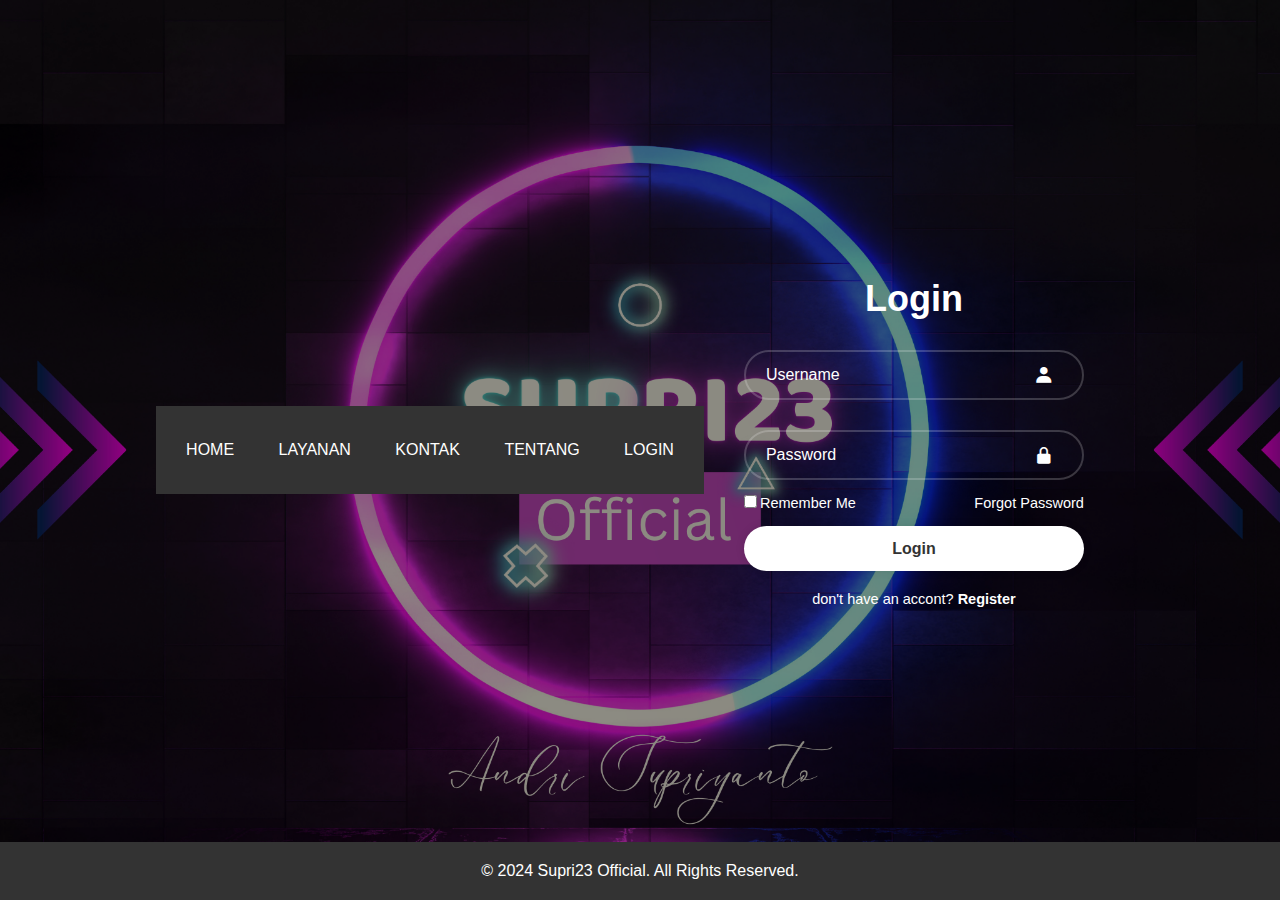
<file: Login.html>
<!DOCTYPE html>
<html lang="en">
<head>
    <meta charset="UTF-8">
    <meta name="viewport" content="width=device-width, initial-scale=1.0">
    <title>Supri23 Official</title>
    <link rel="stylesheet" href="login.css">
    <link href='https://unpkg.com/boxicons@2.1.4/css/boxicons.min.css' rel='stylesheet'>
</head>
<body class="Login">
    <header>
    </div>
    <nav>
        <ul>
            <li><a href="Branda.html">HOME</a></li>
            <li><a href="#SERVICES">LAYANAN</a></li>
            <li><a href="#CONTACT">KONTAK</a></li>
            <li><a href="#ABOUT">TENTANG</a></li>
            <li><a href="Login.html">LOGIN</a></li>
        </ul>
    </nav>
</header>
    <div class="wrapper">
        <form action="">
            <h1>Login</h1>
            <div class="input-box">
                <input type="text" placeholder="Username" required>
                <i class='bx bxs-user'></i>
            </div>
            <div class="input-box">
                <input type="password" placeholder="Password" required>
                <i class='bx bxs-lock-alt'></i>
            </div>
            <div class="remember-forget">
                <label><input type="checkbox">Remember Me</label>
                <a href="#">Forgot Password</a>
            </div>
            <button type="submit" class="btn">Login</button>
            <div class="register-link">
                <p>don't have an accont? <a href="#">Register</a></p>
            </div>
        </form>
    </div>
    <footer>
        <p>&copy; 2024 Supri23 Official. All Rights Reserved.</p>
    </footer>
</body>
</html>
</file>
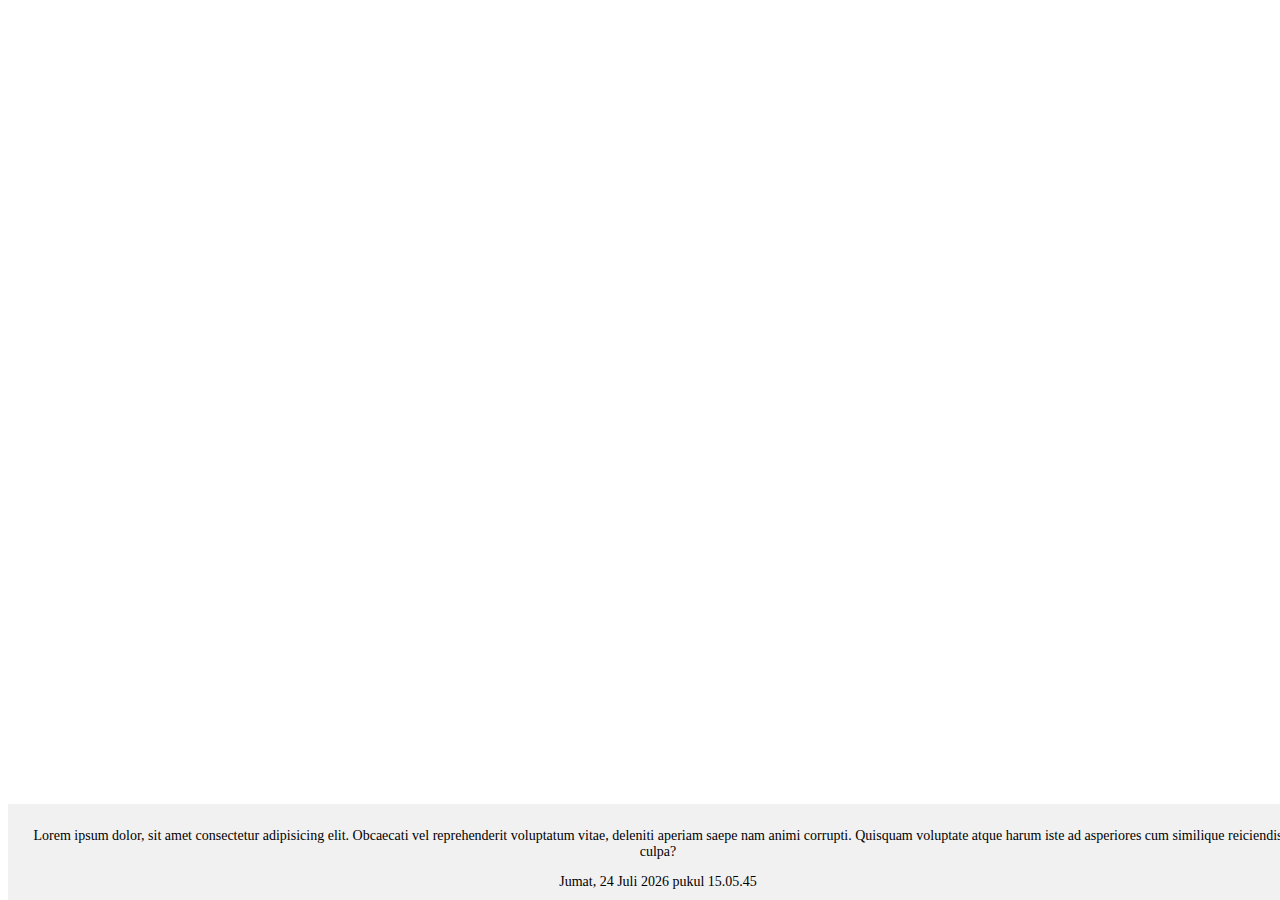
<file: Branda dan Login/footer waktu.html>
<!DOCTYPE html>
<html lang="id">
<head>
    <meta charset="UTF-8">
    <meta name="viewport" content="width=device-width, initial-scale=1.0">
    <title>Footer dengan Tanggal dan Waktu</title>
    <style>
        footer {
            position: fixed;
            bottom: 0;
            width: 100%;
            background-color: #f1f1f1;
            text-align: center;
            padding: 10px;
            font-size: 14px;
        }
    </style>
</head>
<body>
    <footer>
        <p>Lorem ipsum dolor, sit amet consectetur adipisicing elit. Obcaecati vel reprehenderit voluptatum vitae, deleniti aperiam saepe nam animi corrupti. Quisquam voluptate atque harum iste ad asperiores cum similique reiciendis culpa?</p>
        <div id="datetime"></div>
    </footer>

    <script>
        function updateDateTime() {
            const now = new Date();
            const options = {
                weekday: 'long', year: 'numeric', month: 'long', day: 'numeric', hour: '2-digit', minute: '2-digit', second: '2-digit'
            };
            document.getElementById('datetime').innerText = now.toLocaleDateString('id-ID', options);
        }

        setInterval(updateDateTime, 1000);
        updateDateTime(); // Inisialisasi awal
    </script>
</body>
</html>
</file>
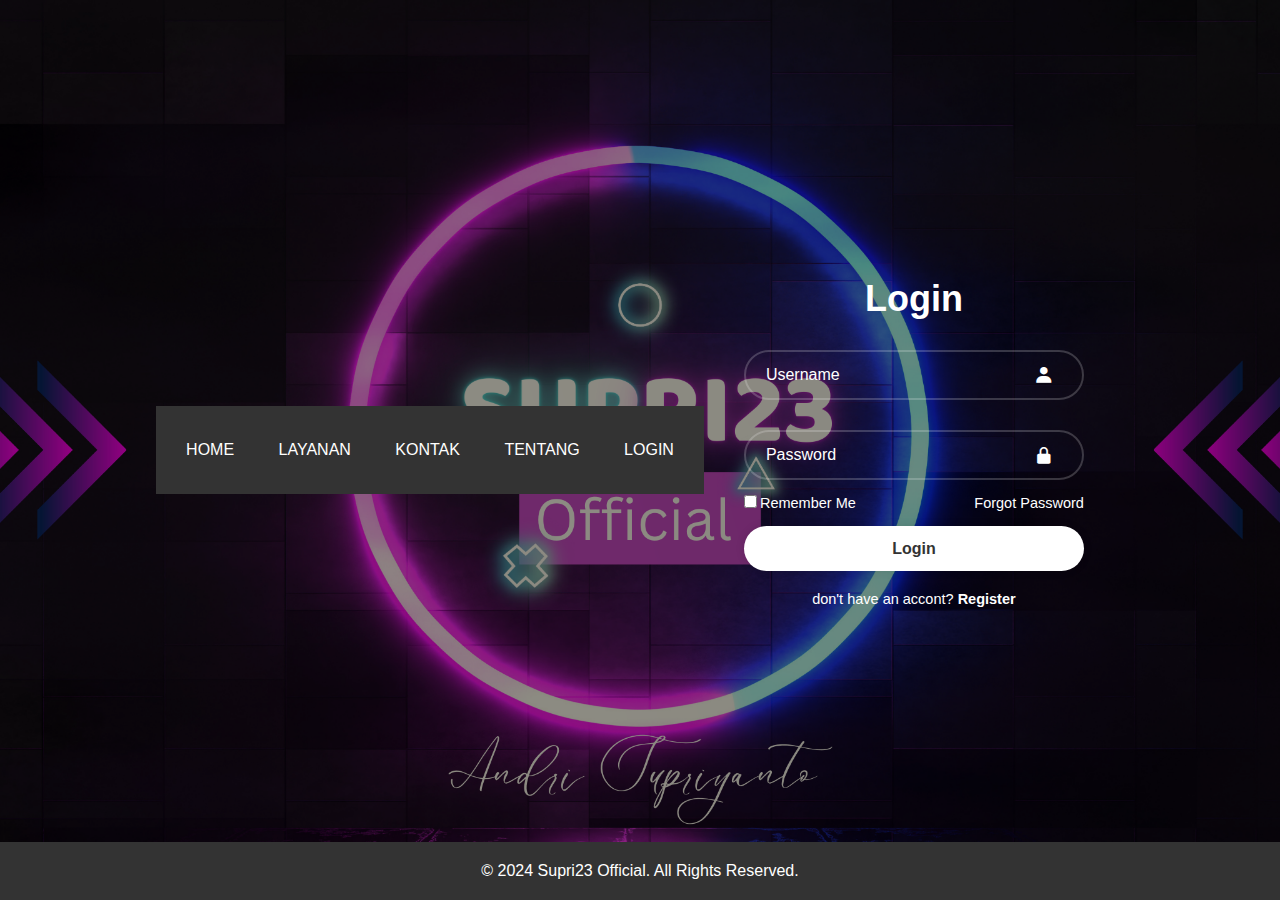
<file: Branda dan Login/Login.html>
<!DOCTYPE html>
<html lang="en">
<head>
    <meta charset="UTF-8">
    <meta name="viewport" content="width=device-width, initial-scale=1.0">
    <title>Supri23 Official</title>
    <link rel="stylesheet" href="css/login.css">
    <link href='https://unpkg.com/boxicons@2.1.4/css/boxicons.min.css' rel='stylesheet'>
</head>
<body class="Login">
    <header>
    </div>
    <nav>
        <ul>
            <li><a href="Branda.html">HOME</a></li>
            <li><a href="#SERVICES">LAYANAN</a></li>
            <li><a href="#CONTACT">KONTAK</a></li>
            <li><a href="#ABOUT">TENTANG</a></li>
            <li><a href="Login.html">LOGIN</a></li>
        </ul>
    </nav>
</header>
    <div class="wrapper">
        <form action="">
            <h1>Login</h1>
            <div class="input-box">
                <input type="text" placeholder="Username" required>
                <i class='bx bxs-user'></i>
            </div>
            <div class="input-box">
                <input type="password" placeholder="Password" required>
                <i class='bx bxs-lock-alt'></i>
            </div>
            <div class="remember-forget">
                <label><input type="checkbox">Remember Me</label>
                <a href="#">Forgot Password</a>
            </div>
            <button type="submit" class="btn">Login</button>
            <div class="register-link">
                <p>don't have an accont? <a href="#">Register</a></p>
            </div>
        </form>
    </div>
    <footer>
        <p>&copy; 2024 Supri23 Official. All Rights Reserved.</p>
    </footer>
</body>
</html>
</file>
<file: login.css>
* {

    margin: 0;
    padding: 0;
    box-sizing: border-box;
    font-family: "Poppins", sans-serif;
}

header {
    background-color: #333;
    color: #fff;
    padding: 35px 0;
  }
  header nav ul {
    list-style: none;
    float: right;
    margin-right: 20px;
  }
  
  header nav ul li {
    display: inline;
    margin-left: 20px;
  }
  
  header nav ul li a {
    color: #fff;
    text-decoration: none;
    padding: 5px 10px;
  }
  
  header nav ul li a:hover {
    background-color: #555;
    border-radius: 5px;
  }
.Login {
    display: flex;
    justify-content: center;
    align-items: center;
    min-height: 100vh;
    background: url(12312.png)no-repeat;
    background-size: cover;
    background-position: center;
}
.wrapper {
    width: 420px;
    background: transparent;
    color: #fff;
    border-radius: 12px;
    padding: 30px 40px;
}

.wrapper h1 {
    font-size: 36px;
    text-align: center;
}

.wrapper .input-box {
    position: relative;
    width: 100%;
    height: 50px;
    margin: 30px 0;
}

.input-box input {
    width: 100%;
    height: 100%;
    background: transparent;
    border: none;
    outline: none;
    border: 2px solid rgba(255, 255, 255, .2);
   border-radius: 40px;
   font-size: 16px;
   color: #fff;
   padding: 20px 45px 20px 20px;
}
.input-box input::placeholder {
    color: #fff
}

.input-box i {
    position: absolute;
    right: 20px;
    top: 30%;
    transform: translate(-50%);
    font-size: 20px;
}

.wrapper .remember-forget {
    display: flex;
    justify-content: space-between;
    font-size: 14.5px;
    margin: -15px 0 15px;
}

.remember-forget label input {
    accent-color: #fff;
    margin-right: 3px;
}

.remember-forget a {
    color: #fff;
    text-decoration: none;
}

.remember-forget a:hover {
    text-decoration: underline;
}

.wrapper .btn {
    width: 100%;
    height: 45px;
    background: #fff;
    border: none;
    outline: none;
    border-radius: 40px;
    box-shadow: 0 0 10px rgba(0, 0, 0, .1);
    cursor: pointer;
    font-size: 16px;
    color: #333;
    font-weight: 600;
}

.wrapper .register-link {
    font-size: 14.5px;
    text-align: center;
    margin-top: 20px;
    margin: 20px 0 15px;
}

.register-link p a {
    color: #fff;
    text-decoration: none;
    font-weight: 600;
}

.register-link p a:hover {
    text-decoration: underline;
}
/* Footer */
footer {
    background-color: #333;
    color: #fff;
    text-align: center;
    padding: 20px 0;
    position: fixed;
    width: 100%;
    bottom: 0;
  }
</file>
<file: Branda dan Login/css/login.css>
* {

    margin: 0;
    padding: 0;
    box-sizing: border-box;
    font-family: "Poppins", sans-serif;
}

header {
    background-color: #333;
    color: #fff;
    padding: 35px 0;
  }
  header nav ul {
    list-style: none;
    float: right;
    margin-right: 20px;
  }
  
  header nav ul li {
    display: inline;
    margin-left: 20px;
  }
  
  header nav ul li a {
    color: #fff;
    text-decoration: none;
    padding: 5px 10px;
  }
  
  header nav ul li a:hover {
    background-color: #555;
    border-radius: 5px;
  }
.Login {
    display: flex;
    justify-content: center;
    align-items: center;
    min-height: 100vh;
    background: url(../Img/12312.png)no-repeat;
    background-size: cover;
    background-position: center;
}
.wrapper {
    width: 420px;
    background: transparent;
    color: #fff;
    border-radius: 12px;
    padding: 30px 40px;
}

.wrapper h1 {
    font-size: 36px;
    text-align: center;
}

.wrapper .input-box {
    position: relative;
    width: 100%;
    height: 50px;
    margin: 30px 0;
}

.input-box input {
    width: 100%;
    height: 100%;
    background: transparent;
    border: none;
    outline: none;
    border: 2px solid rgba(255, 255, 255, .2);
   border-radius: 40px;
   font-size: 16px;
   color: #fff;
   padding: 20px 45px 20px 20px;
}
.input-box input::placeholder {
    color: #fff
}

.input-box i {
    position: absolute;
    right: 20px;
    top: 30%;
    transform: translate(-50%);
    font-size: 20px;
}

.wrapper .remember-forget {
    display: flex;
    justify-content: space-between;
    font-size: 14.5px;
    margin: -15px 0 15px;
}

.remember-forget label input {
    accent-color: #fff;
    margin-right: 3px;
}

.remember-forget a {
    color: #fff;
    text-decoration: none;
}

.remember-forget a:hover {
    text-decoration: underline;
}

.wrapper .btn {
    width: 100%;
    height: 45px;
    background: #fff;
    border: none;
    outline: none;
    border-radius: 40px;
    box-shadow: 0 0 10px rgba(0, 0, 0, .1);
    cursor: pointer;
    font-size: 16px;
    color: #333;
    font-weight: 600;
}

.wrapper .register-link {
    font-size: 14.5px;
    text-align: center;
    margin-top: 20px;
    margin: 20px 0 15px;
}

.register-link p a {
    color: #fff;
    text-decoration: none;
    font-weight: 600;
}

.register-link p a:hover {
    text-decoration: underline;
}
/* Footer */
footer {
    background-color: #333;
    color: #fff;
    text-align: center;
    padding: 20px 0;
    position: fixed;
    width: 100%;
    bottom: 0;
  }
</file>
